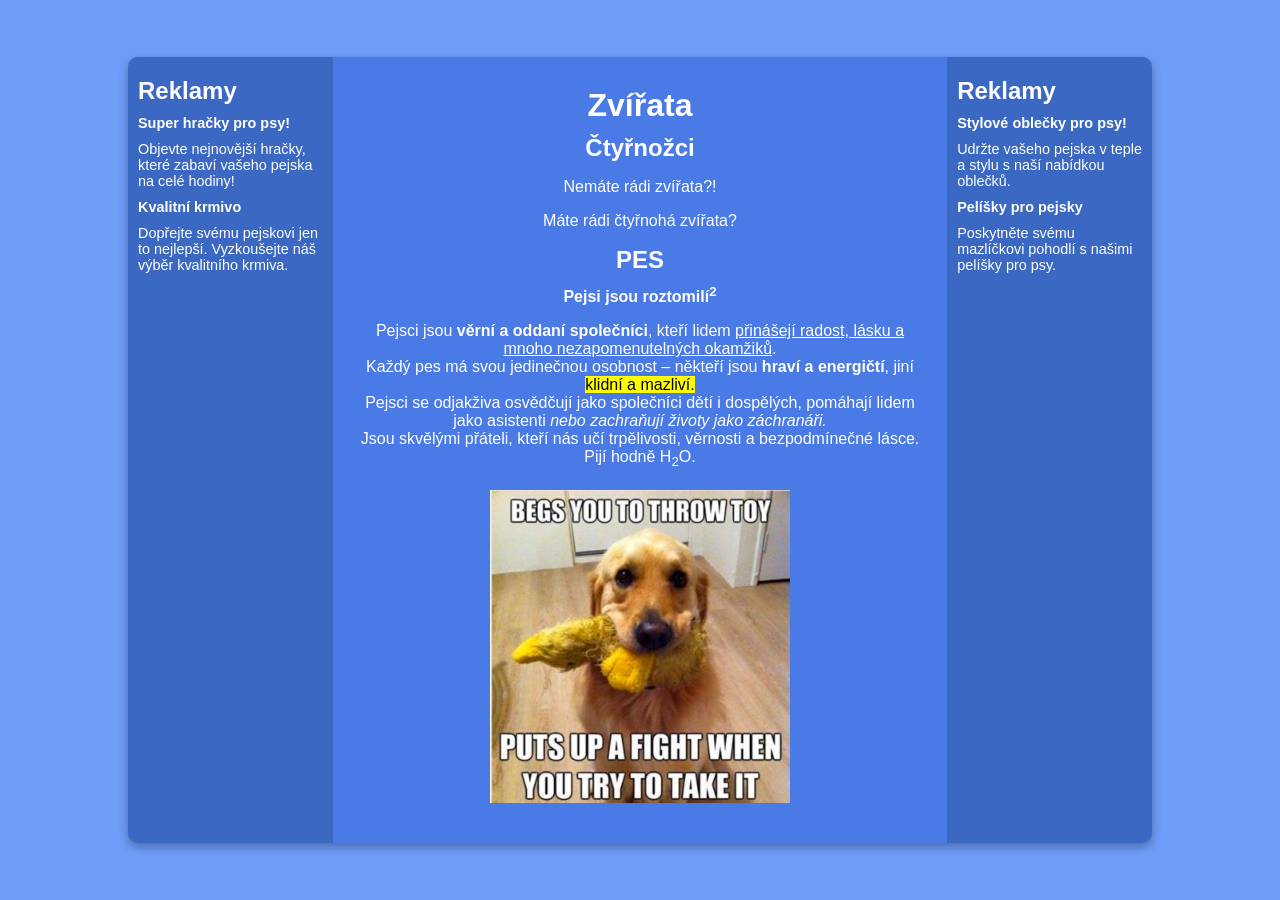
<file: index.html>
<!DOCTYPE html>
<html>
<head>
    <title>Pejsci!</title>
    <meta charset='utf-8'>
    <meta name="viewport" content="width=device-width, initial-scale=1">
    <style>
        body {
            background-color: #6e9cf7;
            color: white;
            font-family: Arial, sans-serif;
            margin: 0;
            display: flex;
            justify-content: center; /* Horizontální zarovnání na střed */
            align-items: center;    /* Vertikální zarovnání na střed */
            height: 100vh;          /* Výška stránky pokrývá celé okno */
        }
        .container {
            display: flex;
            width: 80%;
            max-width: 1200px;
            background-color: #4a7ae6;
            border-radius: 10px;
            overflow: hidden;
            box-shadow: 0px 4px 10px rgba(0, 0, 0, 0.3);
        }
        .sidebar {
            width: 20%;
            background-color: #3a68c2;
            padding: 10px;
            box-sizing: border-box;
        }
        .content {
            width: 60%;
            padding: 20px;
            box-sizing: border-box;
            text-align: center;
        }
        h1, h2, h4 {
            margin: 10px 0;
        }
        .sidebar p {
            font-size: 0.9em;
            margin: 10px 0;
        }
        img {
            display: block;
            margin: 20px auto;
        }
    </style>
</head>
<body>
    <div class="container">
        <div class="sidebar">
            <h2>Reklamy</h2>
            <p><strong>Super hračky pro psy!</strong></p>
            <p>Objevte nejnovější hračky, které zabaví vašeho pejska na celé hodiny!</p>
            <p><strong>Kvalitní krmivo</strong></p>
            <p>Dopřejte svému pejskovi jen to nejlepší. Vyzkoušejte náš výběr kvalitního krmiva.</p>
        </div>
        
        <div class="content">
            <h1>Zvířata</h1>
            <h2>Čtyřnožci</h2>
            <p>Nemáte rádi zvířata?!</p>
            <p>Máte rádi čtyřnohá zvířata?</p>
            <h2>PES</h2>
            <h4>Pejsi jsou roztomilí<sup>2</sup></h4>
            <p>
                Pejsci jsou <strong>věrní a oddaní společníci</strong>, kteří lidem 
                <u>přinášejí radost, lásku a mnoho nezapomenutelných okamžiků</u>. <br>
                Každý pes má svou jedinečnou osobnost – někteří jsou <strong>hraví a energičtí</strong>, 
                jiní <mark>klidní a mazliví.</mark> <br>
                Pejsci se odjakživa osvědčují jako společníci dětí i dospělých, pomáhají lidem jako asistenti 
                <i>nebo zachraňují životy jako záchranáři.</i><br>
                Jsou skvělými přáteli, kteří nás učí trpělivosti, věrnosti a bezpodmínečné lásce.<br> 
                Pijí hodně H<sub>2</sub>O.
            </p>
            <img src="dog.jpg" alt="velmi vtipný meme pejska" width="300" title="To je ale velmi roztomilý pejsek!">
        </div>
        
        <div class="sidebar">
            <h2>Reklamy</h2>
            <p><strong>Stylové oblečky pro psy!</strong></p>
            <p>Udržte vašeho pejska v teple a stylu s naší nabídkou oblečků.</p>
            <p><strong>Pelíšky pro pejsky</strong></p>
            <p>Poskytněte svému mazlíčkovi pohodlí s našimi pelíšky pro psy.</p>
        </div>
    </div>
</body>
</html>
</file>
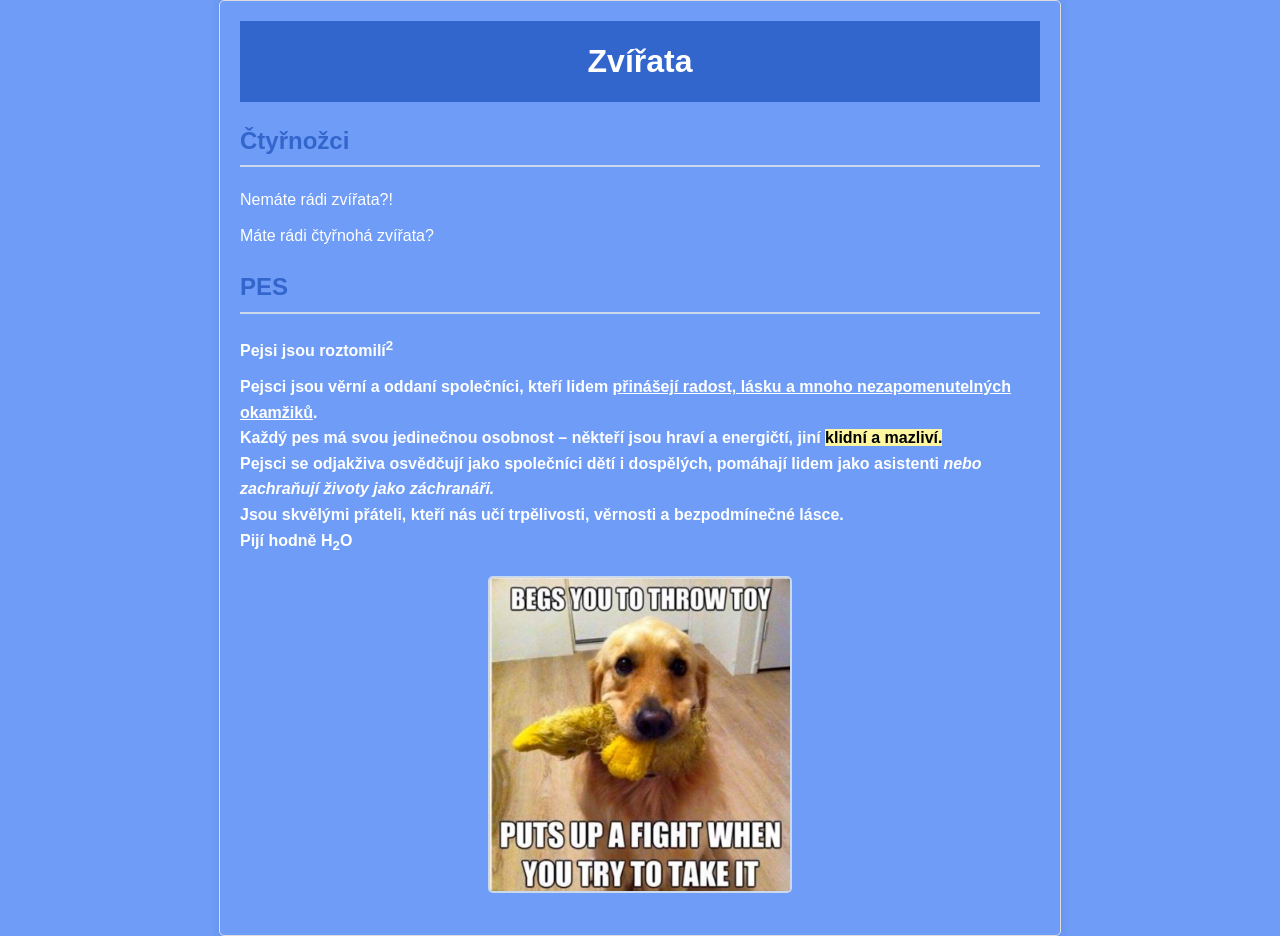
<file: HTML1.html>
<!DOCTYPE html>
<html>
    <head>
        <title>Pejsci!</title>
        <meta charset='utf-8'>
        <meta name="viewreport" content="width=device-widht, initial-scale=1">
        <link rel="stylesheet" href="style.css">
        <style>
        body {
            background-color: #6e9cf7;
            color: white;
            font-family: Ariel, sans-serif;
        }
    </style>
    </head>
    <body>
        <h1>Zvířata</h1>
        <h2>Čtyřnožci</h2>
        <p>Nemáte rádi zvířata?!<p>
        <p>Máte rádi čtyřnohá zvířata?<p>
        <h2>PES</h2>
          <h4>Pejsi jsou roztomilí<sup>2</sup>
        <p>Pejsci jsou <strong>věrní a oddaní společníci</strong>, kteří lidem <u>přinášejí radost, lásku a mnoho nezapomenutelných okamžiků</u>. <br>
        Každý pes má svou jedinečnou osobnost – někteří jsou <strong>hraví a energičtí</strong>, jiní <mark>klidní a mazliví.</mark> <br>
        Pejsci se odjakživa osvědčují jako společníci dětí i dospělých, pomáhají lidem jako asistenti <i>nebo zachraňují životy jako záchranáři.</i><br>
        Jsou skvělými přáteli, kteří nás učí trpělivosti, věrnosti a bezpodmínečné lásce.<br> Pijí hodně H<sub>2</sub>O</p>
    
        <img src="dog.jpg" alt="velmi vtipný meme pejska" width="300" title="To je ale velmi roztomilý pejsek!">
    </body>
</html>
</file>
<file: style.css>
/* Obecný styl */
body {
  background-color: #f8f9fa;
  color: #202122;
  font-family: Arial, sans-serif;
  line-height: 1.6;
  margin: 0;
  padding: 0;
}

/* Hlavní nadpisy */
h1 {
  background-color: #3366cc;
  color: white;
  padding: 15px;
  text-align: center;
  margin: 0;
}

h2 {
  color: #3366cc;
  border-bottom: 2px solid #ccd9ea;
  padding-bottom: 5px;
}

/* Odstavce */
p {
  margin: 10px 0;
}

/* Zvýraznění textu */
mark {
  background-color: #fff6a1;
  font-weight: bold;
}

/* Obrázky */
img {
  display: block;
  margin: 20px auto;
  border: 2px solid #ccd9ea;
  border-radius: 5px;
}

/* Odkazy */
a {
  color: #3366cc;
  text-decoration: none;
}

a:hover {
  text-decoration: underline;
}

/* Struktura */
body {
  max-width: 800px;
  margin: auto;
  padding: 20px;
  background-color: #ffffff;
  border: 1px solid #dcdcdc;
  box-shadow: 0px 0px 10px rgba(0, 0, 0, 0.1);
  border-radius: 5px;
}
</file>
